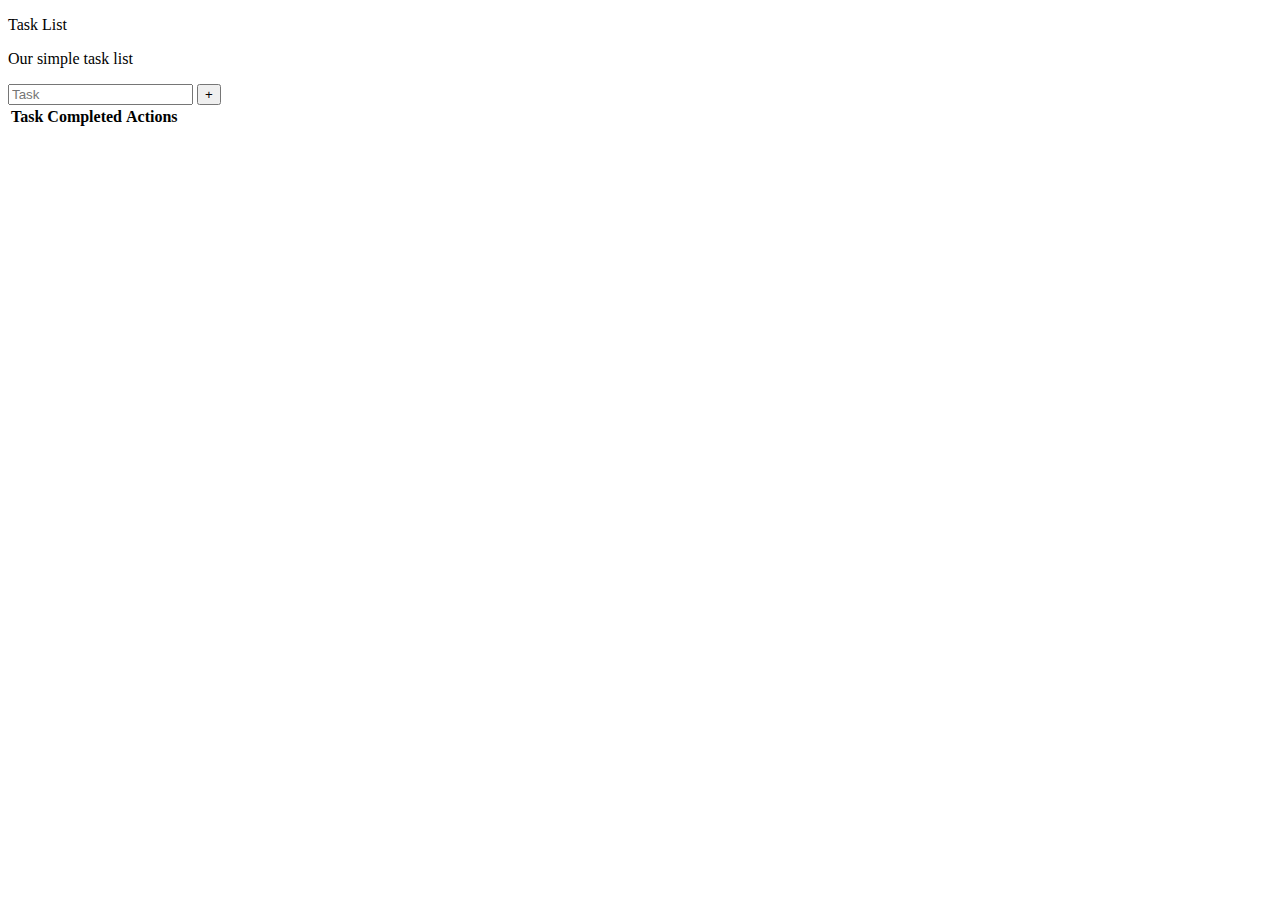
<file: index.html>
<!DOCTYPE html>
<html lang="en">
<head>
    <meta charset="UTF-8">
    <meta http-equiv="X-UA-Compatible" content="IE=edge">
    <meta name="viewport" content="width=device-width, initial-scale=1.0">
    <title>Task List</title>
    <link
    href="https://cdn.jsdelivr.net/npm/bootstrap@5.2.0-beta1/dist/css/bootstrap.min.css"
    rel="stylesheet"
    integrity="sha384-0evHe/X+R7YkIZDRvuzKMRqM+OrBnVFBL6DOitfPri4tjfHxaWutUpFmBp4vmVor"
    crossorigin="anonymous">

</head>
<body>
    
    <div class="container mt-4" >
        <p class="text-center">Task List</p>


        <p class="text-center">Our simple task list</p>

        <form id="form">
        <div class="input-group mb-3">
            <input type="text" class="form-control" placeholder="Task" aria-label="Recipient's username" aria-describedby="button-addon2">
            <button class="btn btn-outline-secondary" type="button" id="button-addon2">+</button>
          </div>
          
        </form>
        <table class="table mt-5">
            <thead>
                <tr>
                    <th>Task</th>
                    <th>Completed</th>
                    <th>Actions</th>
                </tr>
            </thead>
            <tbody id="table-body">

            </tbody>
        </table>
    </div>
    <script src="main.js"></script>
</body>
</html>
</file>
